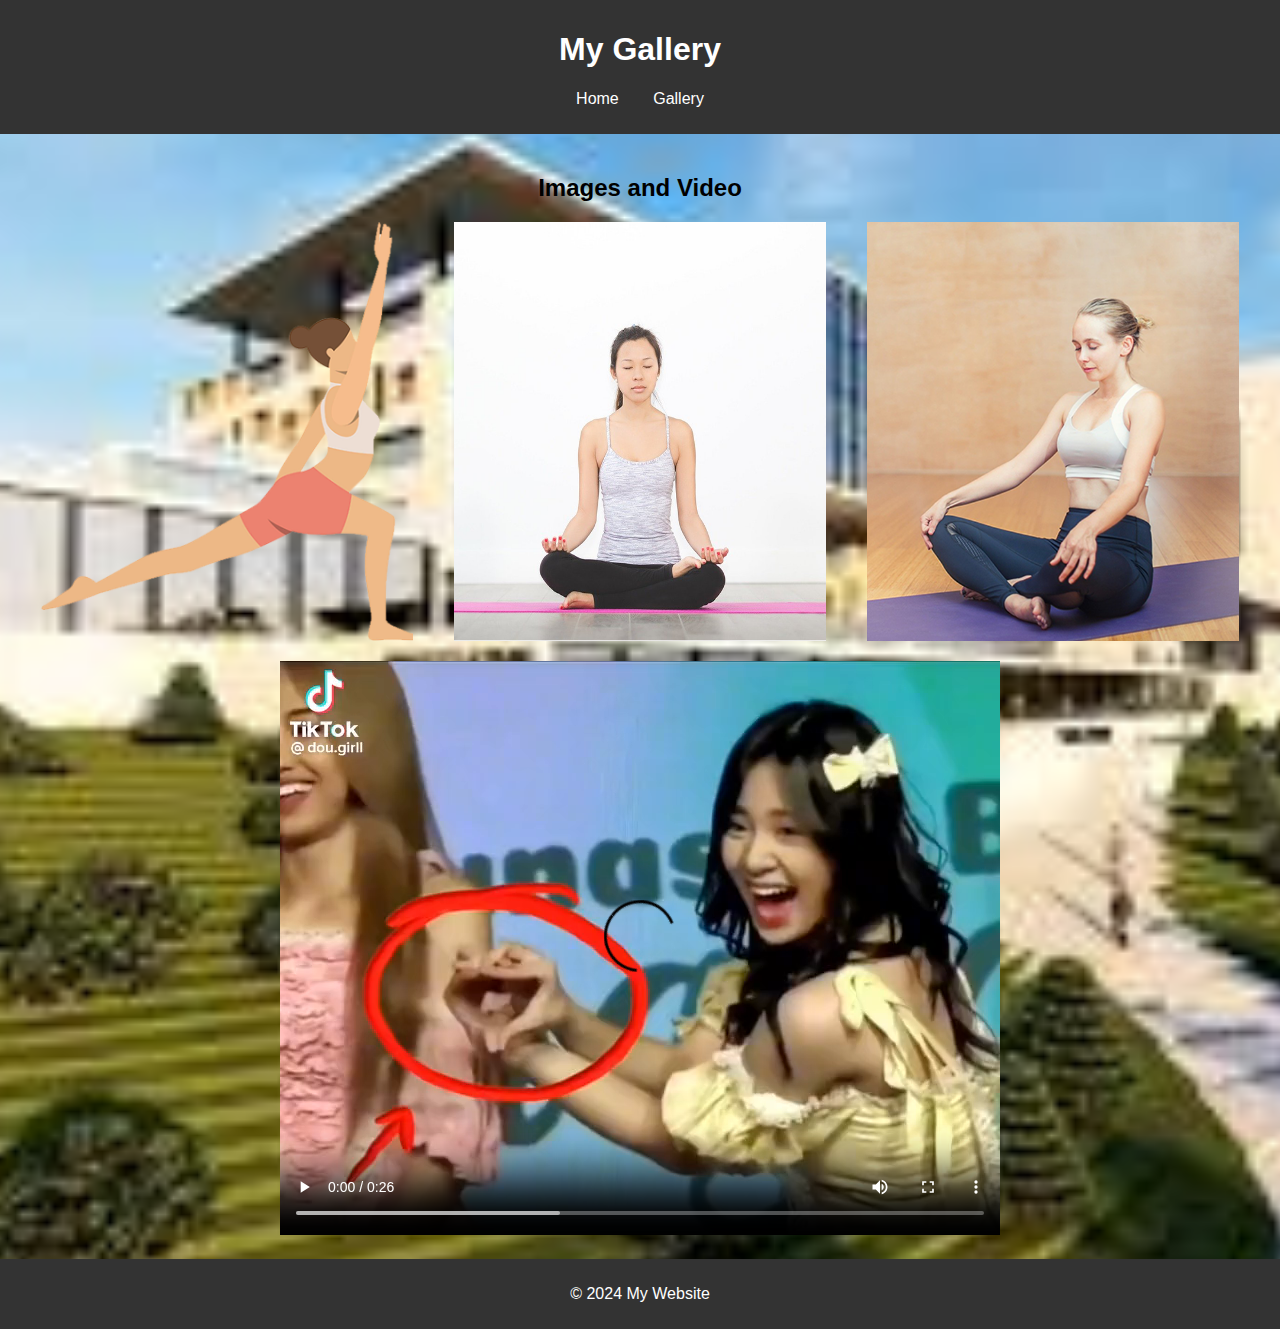
<file: media.html>
<!DOCTYPE html>
<html lang="en">
<head>
    <meta charset="UTF-8">
    <meta name="viewport" content="width=device-width, initial-scale=1.0">
    <title>Media Page</title>
    <link rel="stylesheet" href="styles1.css">
</head>
<body>
    <header>
        <h1>My Gallery</h1>
        <nav>
            <ul>
                <li><a href="test.html">Home</a></li>
                <li><a href="media.html">Gallery</a></li>
            </ul>
        </nav>
    </header>
    <main>
        <h2>Images and Video</h2>
        <div class="gallery">
            <img src="yo_img.png" alt="Image 1">
            <img src="yoga_mo1.png" alt="Image 2">
            <img src="yoga_mo.png" alt="Image 3">
        </div>
        <div class="video-container">
            <video controls>
                <source src="video.MP4" type="video/mp4">
                Your browser does not support the video tag.
            </video>
        </div>
    </main>
    <footer>
        <p>&copy; 2024 My Website</p>
    </footer>
</body>
</html>
</file>
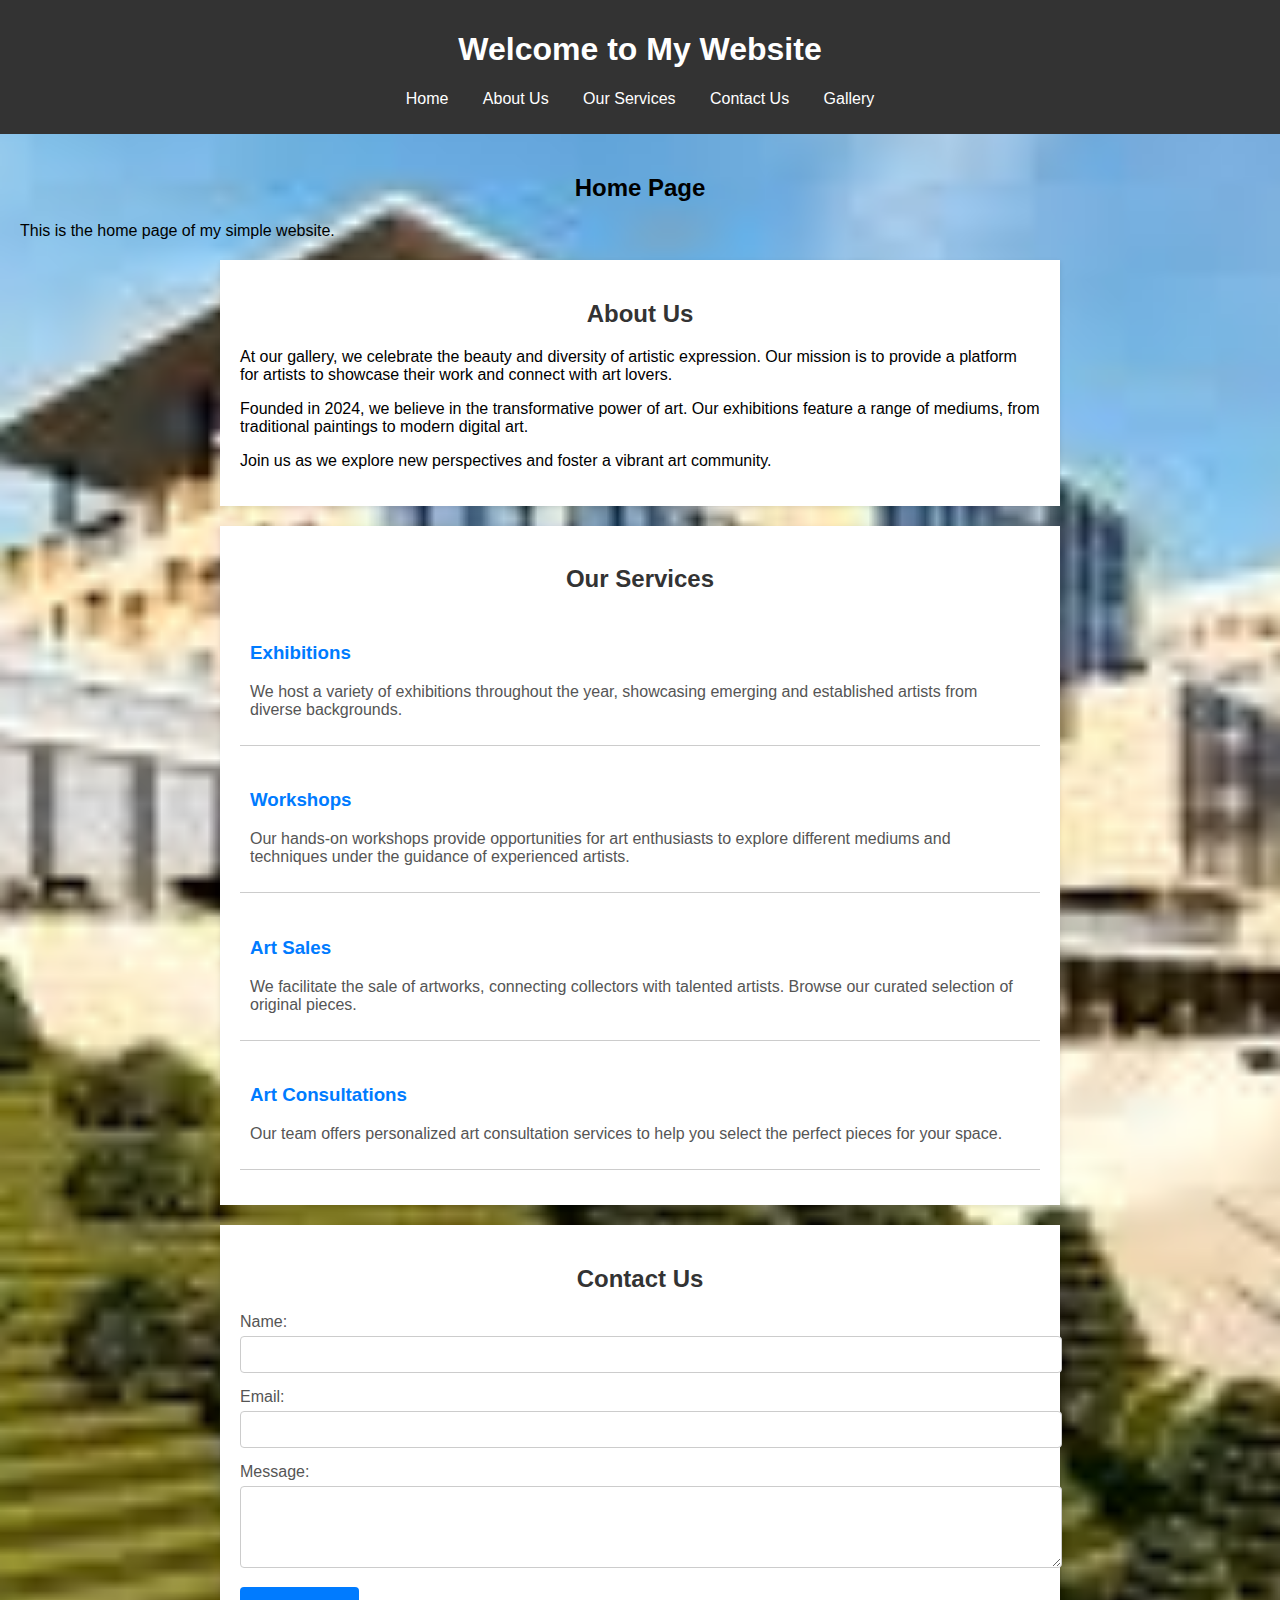
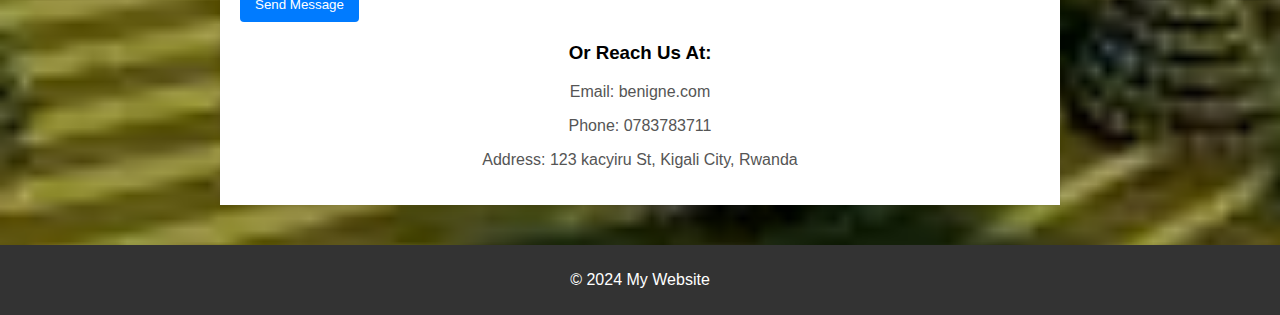
<file: test.html>
<!DOCTYPE html>
<html lang="en">
<head>
    <meta charset="UTF-8">
    <meta name="viewport" content="width=device-width, initial-scale=1.0">
    <title>Home Page</title>
    <link rel="stylesheet" href="styles1.css">
</head>
<body>
    <header>
        <h1>Welcome to My Website</h1>
        <nav>
            <ul>
                <li><a href="test.html">Home</a></li>
                <li><a href="#about-us">About Us</a></li>
                <li><a href="#our-services">Our Services</a></li>
                <li><a href="#contact-us">Contact Us</a></li>
                <li><a href="media.html">Gallery</a></li>
            </ul>
        </nav>
    </header>
    <main>
        <h2>Home Page</h2>
        <p>This is the home page of my simple website.</p>

        <section id="about-us" class="about-us">
            <h2>About Us</h2>
            <p>At our gallery, we celebrate the beauty and diversity of artistic expression. Our mission is to provide a platform for artists to showcase their work and connect with art lovers.</p>
            <p>Founded in 2024, we believe in the transformative power of art. Our exhibitions feature a range of mediums, from traditional paintings to modern digital art.</p>
            <p>Join us as we explore new perspectives and foster a vibrant art community.</p>
        </section>

        <section id="our-services" class="our-services">
            <h2>Our Services</h2>
            <div class="service">
                <h3>Exhibitions</h3>
                <p>We host a variety of exhibitions throughout the year, showcasing emerging and established artists from diverse backgrounds.</p>
            </div>
            <div class="service">
                <h3>Workshops</h3>
                <p>Our hands-on workshops provide opportunities for art enthusiasts to explore different mediums and techniques under the guidance of experienced artists.</p>
            </div>
            <div class="service">
                <h3>Art Sales</h3>
                <p>We facilitate the sale of artworks, connecting collectors with talented artists. Browse our curated selection of original pieces.</p>
            </div>
            <div class="service">
                <h3>Art Consultations</h3>
                <p>Our team offers personalized art consultation services to help you select the perfect pieces for your space.</p>
            </div>
        </section>
        
        <section id="contact-us" class="contact-us">
            <h2>Contact Us</h2>
            <form action="#" method="post">
                <div class="form-group">
                    <label for="name">Name:</label>
                    <input type="text" id="name" name="name" required>
                </div>
                <div class="form-group">
                    <label for="email">Email:</label>
                    <input type="email" id="email" name="email" required>
                </div>
                <div class="form-group">
                    <label for="message">Message:</label>
                    <textarea id="message" name="message" rows="4" required></textarea>
                </div>
                <button type="submit">Send Message</button>
            </form>
            <div class="contact-info">
                <h3>Or Reach Us At:</h3>
                <p>Email: benigne.com</p>
                <p>Phone: 0783783711</p>
                <p>Address: 123 kacyiru St, Kigali City, Rwanda</p>
            </div>
        </section>
        
    </main>
    <footer>
        <p>&copy; 2024 My Website</p>
    </footer>
</body>
</html>
</file>
<file: styles1.css>
body {
    font-family: Arial, sans-serif;
    margin: 0;
    background-color: aquamarine;
    background-image: url('uokback.jpg');
    background-size: cover; 
    background-position: center; 
    background-repeat: no-repeat; 
}

header {
    background: #333;
    color: #fff;
    padding: 10px 0;
    text-align: center;
}

nav ul {
    list-style: none;
    padding: 0;
}

nav ul li {
    display: inline;
    margin: 0 15px;
}

nav ul li a {
    color: #fff;
    text-decoration: none;
}

main {
    padding: 20px;
}

.gallery {
    display: flex;
    justify-content: space-around;
    margin: 20px 0;
}

.gallery img {
    width: 30%;
    height: auto;
}

.video-container {
    text-align: center;
    margin-top: 20px;
}

footer {
    text-align: center;
    padding: 10px 0;
    background: #333;
    color: #fff;
    position: relative;
    bottom: 0;
    width: 100%;
}
.about-us {
    max-width: 800px;
    margin: 20px auto;
    padding: 20px;
    background: white;
    box-shadow: 0 2px 5px rgba(0, 0, 0, 0.1);
}

.about-us h2 {
    color: #333;
}
.contact-us {
    max-width: 800px;
    margin: 20px auto;
    padding: 20px;
    background: white;
    box-shadow: 0 2px 5px rgba(0, 0, 0, 0.1);
}

.contact-us h2 {
    color: #333;
    text-align: center;
}

.form-group {
    margin-bottom: 15px;
}

label {
    display: block;
    margin-bottom: 5px;
    color: #555;
}

input[type="text"],
input[type="email"],
textarea {
    width: 100%;
    padding: 10px;
    border: 1px solid #ccc;
    border-radius: 4px;
}

button {
    padding: 10px 15px;
    background-color: #007BFF;
    color: white;
    border: none;
    border-radius: 4px;
    cursor: pointer;
}

button:hover {
    background-color: #0056b3;
}

.contact-info {
    margin-top: 20px;
    text-align: center;
}

.contact-info p {
    color: #555;
}
.our-services {
    max-width: 800px;
    margin: 20px auto;
    padding: 20px;
    background: white;
    box-shadow: 0 2px 5px rgba(0, 0, 0, 0.1);
}

.our-services h2 {
    color: #333;
    text-align: center;
}

.service {
    margin: 15px 0;
    padding: 10px;
    border-bottom: 1px solid #ccc;
}

.service h3 {
    color: #007BFF;
}

.service p {
    color: #555;
}
h2{
    text-align: center;
}
</file>
